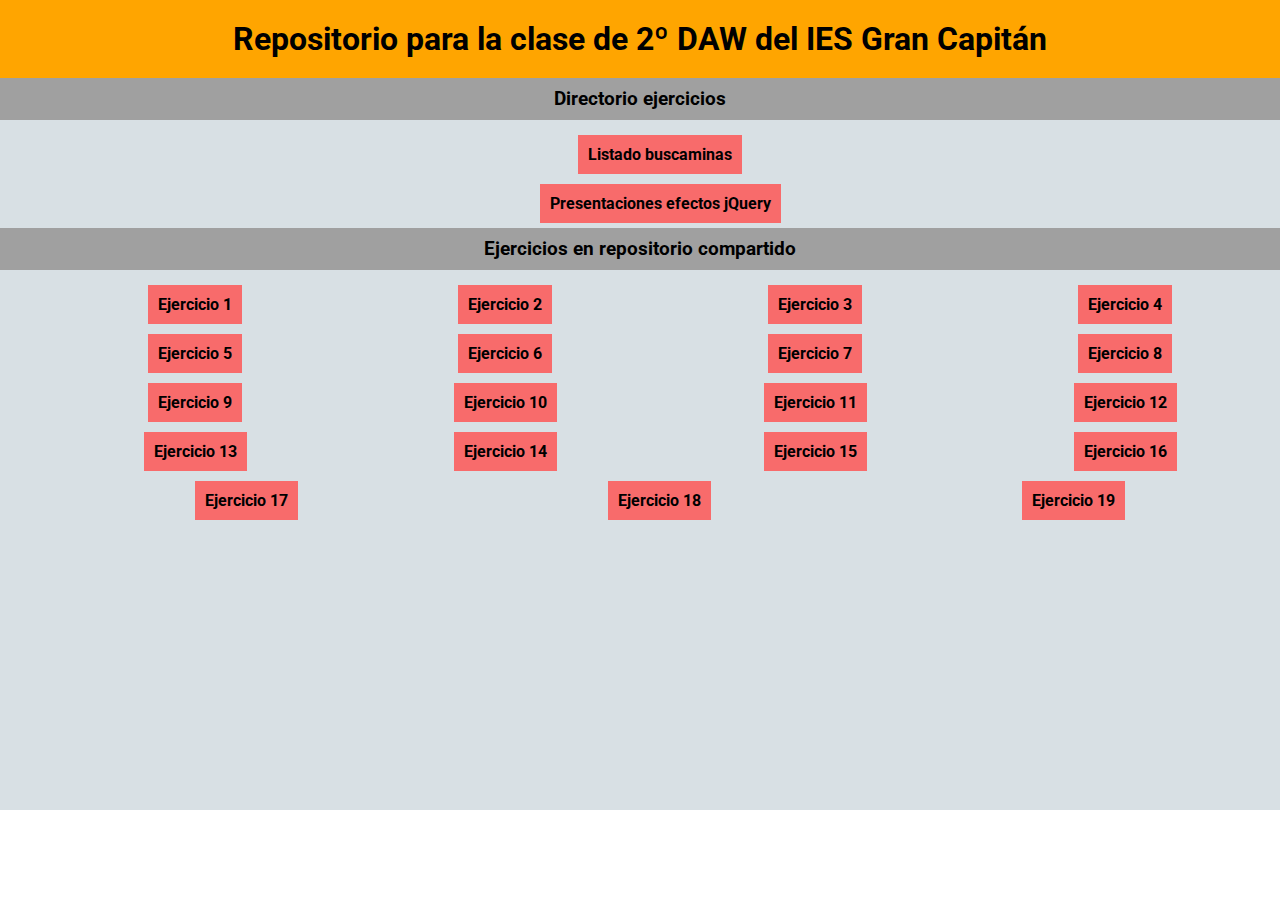
<file: index.html>
<!DOCTYPE html>
<html lang="es">

<head>
    <meta charset="UTF-8">
    <meta name="viewport" content="width=device-width, initial-scale=1.0">
    <meta http-equiv="X-UA-Compatible" content="ie=edge">
    <link rel="stylesheet" href="assets/style.css">
    <title>Repositorio común</title>
</head>

<body class="principal">
    <main>
        <h1>
            Repositorio para la clase de 2º DAW del IES Gran Capitán
        </h1>
        <h3>
            Directorio ejercicios
        </h3>
        <ul>
            <li>
                <a href="buscaminas.html" target="_blank">
                    <span>Listado buscaminas</span>
                </a>
            </li>
            <li>
                <a href="presentacion-efectos.html" target="_blank">
                    <span>Presentaciones efectos jQuery</span>
                </a>
            </li>
        </ul>
        <h3>Ejercicios en repositorio compartido</h3>
        <ul class="listadoEjercicios">
            <li><a href="ejercicios/tema2/ejercicio1/index.html" target="_blank"> <span>Ejercicio 1</span> </a></li>
            <li><a href="ejercicios/tema2/ejercicio2/index.html" target="_blank"><span>Ejercicio 2</span></a></li>
            <li><a href="ejercicios/tema2/ejercicio3/index.html" target="_blank"><span>Ejercicio 3</span></a></li>
            <li><a href="ejercicios/tema2/ejercicio4/index.html" target="_blank"><span>Ejercicio 4</span></a></li>
            <li><a href="ejercicios/tema2/ejercicio5/index.html" target="_blank"><span>Ejercicio 5</span></a></li>
            <li><a href="ejercicios/tema2/ejercicio6/index.html" target="_blank"><span>Ejercicio 6</span></a></li>
            <li><a href="ejercicios/tema2/ejercicio7/index.html" target="_blank"><span>Ejercicio 7</span></a></li>
            <li><a href="ejercicios/tema2/ejercicio8/index.html" target="_blank"><span>Ejercicio 8</span></a></li>
            <li><a href="ejercicios/tema2/ejercicio9/index.html" target="_blank"><span>Ejercicio 9</span></a></li>
            <li><a href="ejercicios/tema2/ejercicio10/index.html" target="_blank"><span>Ejercicio 10</span></a></li>
            <li><a href="ejercicios/tema2/ejercicio11/index.html" target="_blank"><span>Ejercicio 11</span></a></li>
            <li><a href="ejercicios/tema2/ejercicio12/index.html" target="_blank"><span>Ejercicio 12</span></a></li>
            <li><a href="ejercicios/tema2/ejercicio13/index.html" target="_blank"><span>Ejercicio 13</span></a></li>
            <li><a href="ejercicios/tema2/ejercicio14/index.html" target="_blank"><span>Ejercicio 14</span></a></li>
            <li><a href="ejercicios/tema2/ejercicio15/index.html" target="_blank"><span>Ejercicio 15</span></a></li>
            <li><a href="ejercicios/tema2/ejercicio16/index.html" target="_blank"><span>Ejercicio 16</span></a></li>
            <li><a href="ejercicios/tema2/ejercicio17/index.html" target="_blank"><span>Ejercicio 17</span></a></li>
            <li><a href="ejercicios/tema2/ejercicio18/index.html" target="_blank"><span>Ejercicio 18</span></a></li>
            <li><a href="ejercicios/tema2/ejercicio19/index.html" target="_blank"><span>Ejercicio 19</span></a></li>
        </ul>
    </main>

</body>

</html>
</file>
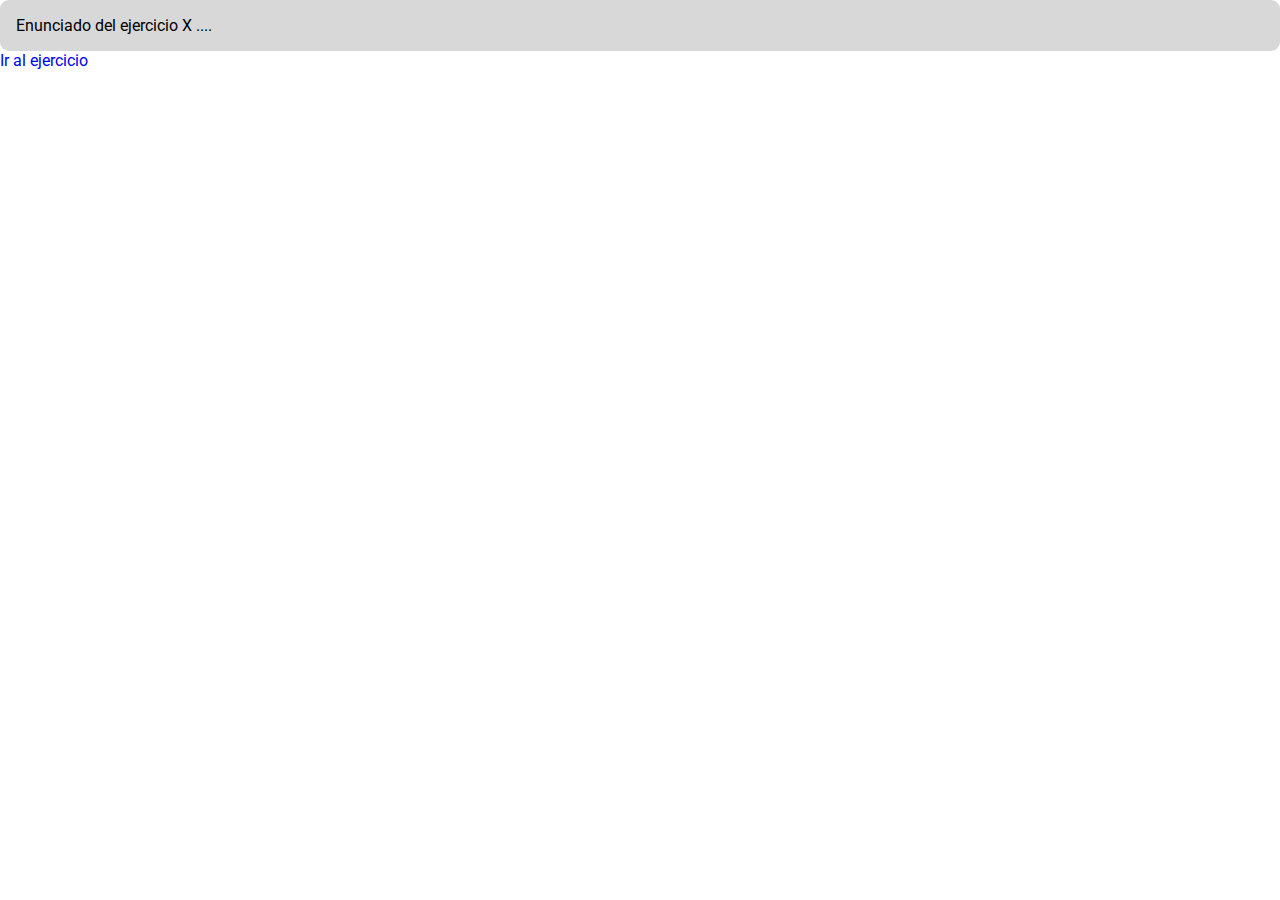
<file: plantilla-ejercicios/index.html>
<!DOCTYPE html>
<html lang="es">
<head>
    <meta charset="UTF-8">
    <meta name="viewport" content="width=device-width, initial-scale=1.0">
    <meta http-equiv="X-UA-Compatible" content="ie=edge">
    <link rel="stylesheet" href="https://rafasojo.github.io/2DAW-DWEC/assets/style.css">
    <title>Ejercicio N</title>
</head>
<body>
    <p class="enunciado">
        Enunciado del ejercicio X ....
    </p>
    <p class="enlace">
        <a href="ejercicio.htlm">Ir al ejercicio</a>
    </p>
</body>
</html>
</file>
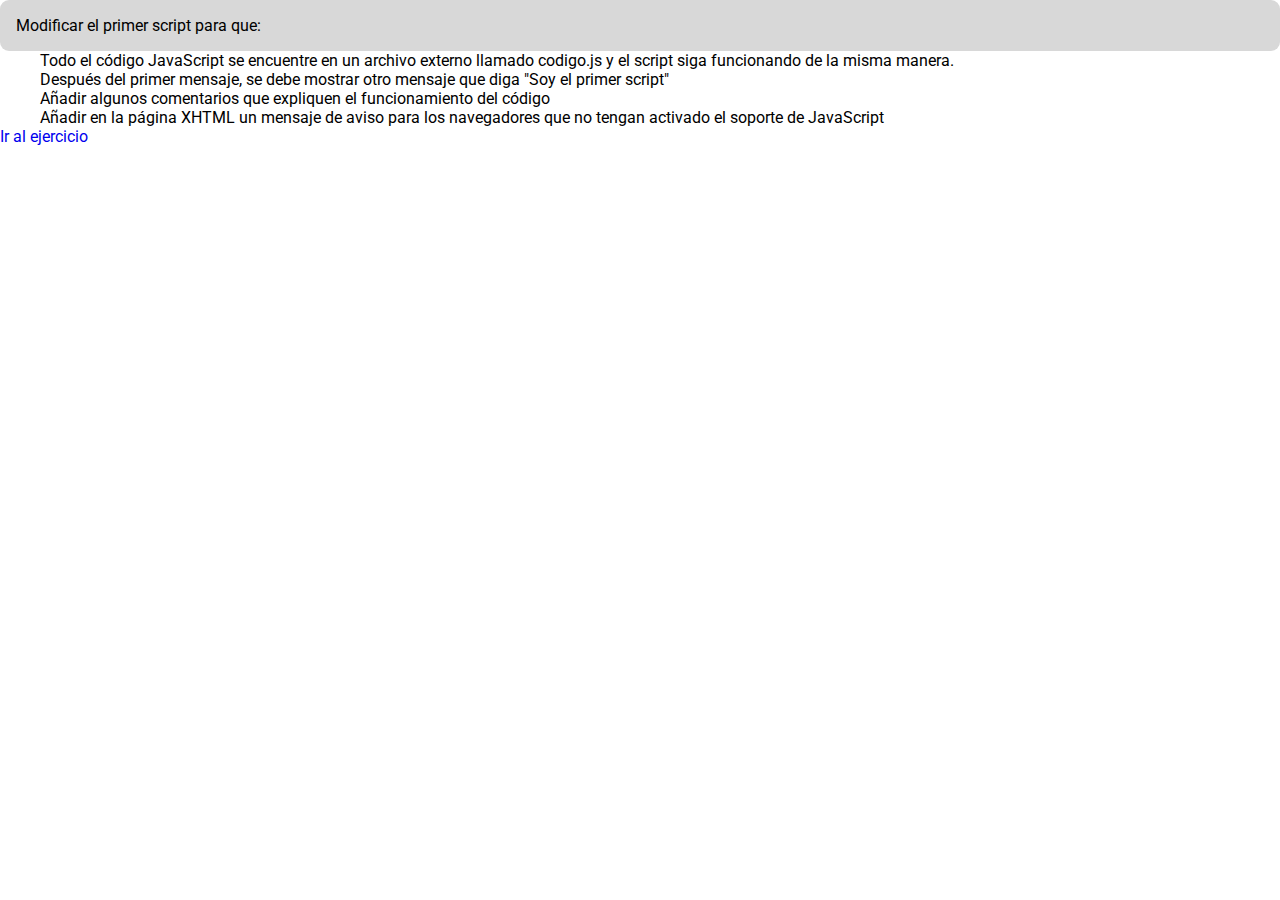
<file: ejercicios/tema2/ejercicio1/index.html>
<!DOCTYPE html>
<html lang="es">

<head>
    <meta author ="Rafa Garcia Zurita">    
    <meta charset="UTF-8">
    <meta name="viewport" content="width=device-width, initial-scale=1.0">
    <meta http-equiv="X-UA-Compatible" content="ie=edge">
    <title>Ejercicio1</title>
    <link rel="stylesheet" href="https://rafasojo.github.io/2DAW-DWEC/assets/style.css">
</head>

<body>
    <p class="enunciado">
        Modificar el primer script para que:
        <ol>
            <li>Todo el código JavaScript se encuentre en un archivo externo llamado codigo.js y el script siga funcionando de la misma manera.</li>
            <li>Después del primer mensaje, se debe mostrar otro mensaje que diga "Soy el primer script"</li>
            <li> Añadir algunos comentarios que expliquen el funcionamiento del código</li>
            <li> Añadir en la página XHTML un mensaje de aviso para los navegadores que no tengan activado el soporte de JavaScript</li>

        </ol>
    </p>
    <p class="enlace">
        <a href="ejercicio.html">Ir al ejercicio</a>
    </p>
</body>

</html>
</file>
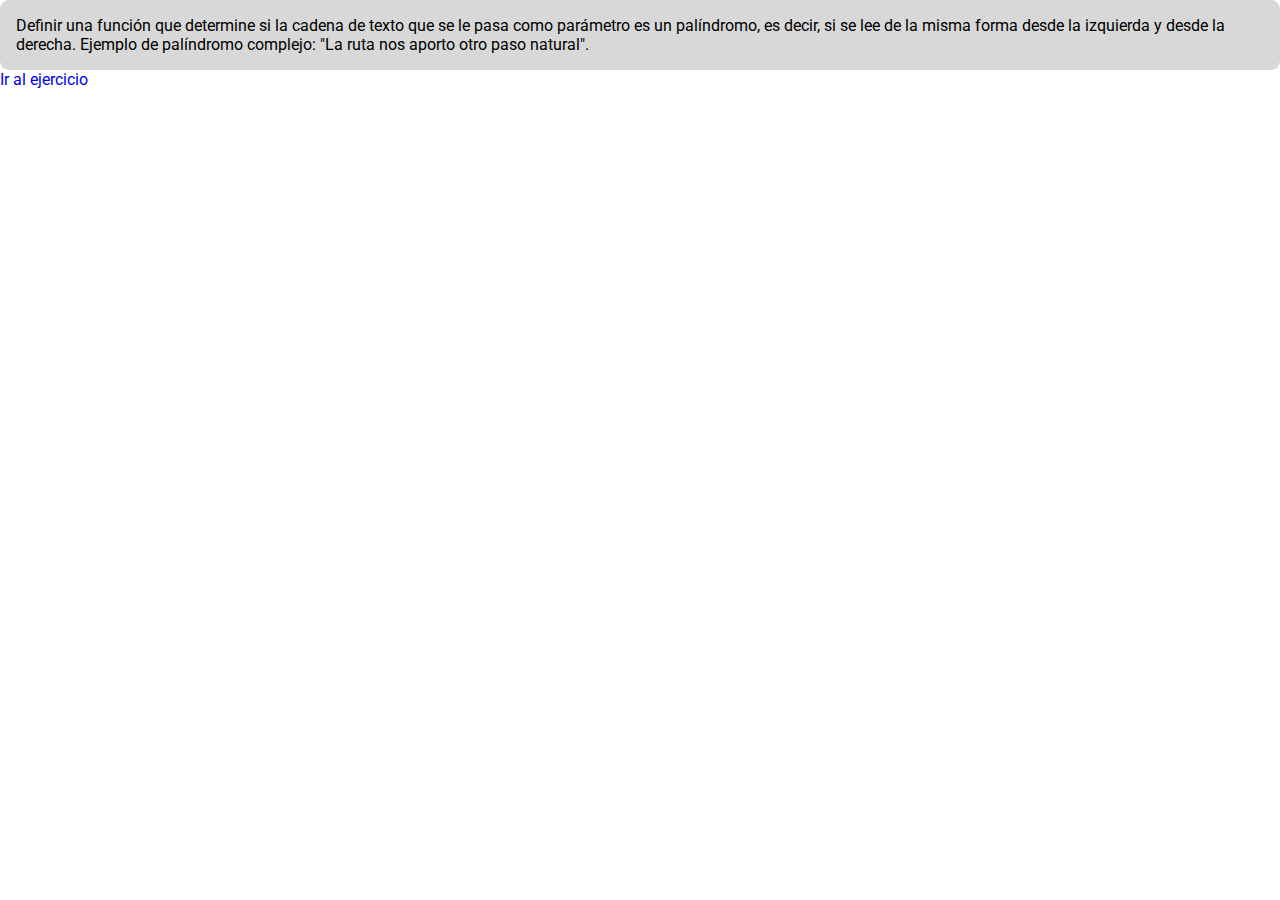
<file: ejercicios/tema2/ejercicio10/index.html>
<!DOCTYPE html>
<html lang="es">
<head>
    <meta charset="UTF-8">
    <meta name="viewport" content="width=device-width, initial-scale=1.0">
    <meta http-equiv="X-UA-Compatible" content="ie=edge">
    <link rel="stylesheet" href="https://rafasojo.github.io/2DAW-DWEC/assets/style.css">
    <title>Ejercicio N</title>
</head>
<body>
    <p class="enunciado">
        Definir una función que determine si la cadena de texto que se le pasa como parámetro es un palíndromo, es decir, si se lee de la misma forma desde la izquierda y desde la derecha.
        Ejemplo de palíndromo complejo: "La ruta nos aporto otro paso natural".</p>    
    </p>
    <p class="enlace">
        <a href="ejercicio.html">Ir al ejercicio</a>
    </p>
</body>
</html>
</file>
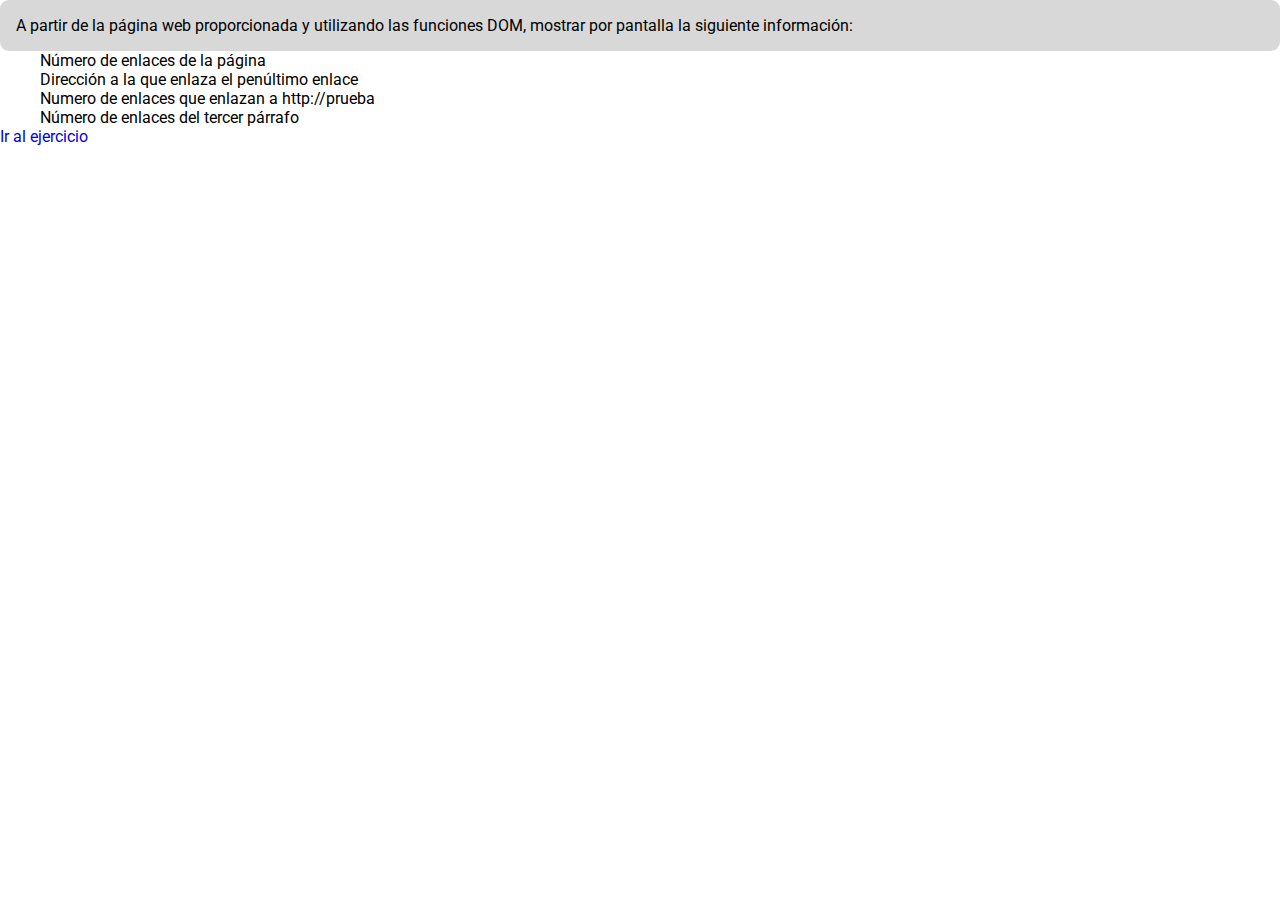
<file: ejercicios/tema2/ejercicio11/index.html>
<!DOCTYPE html>
<html lang="es">
<head>
    <meta charset="UTF-8">
    <meta name="viewport" content="width=device-width, initial-scale=1.0">
    <meta name="author" content="Marcos Gallardo Pérez">
    <meta http-equiv="X-UA-Compatible" content="ie=edge">
    <link rel="stylesheet" href="https://rafasojo.github.io/2DAW-DWEC/assets/style.css">
    <title>Ejercicio 11</title>
</head>
<body>
    <p class="enunciado">
        A partir de la página web proporcionada y utilizando las funciones DOM, mostrar por pantalla la
    siguiente información:
    <ol>
            <li value = "1" >Número de enlaces de la página</li>
            <li>Dirección a la que enlaza el penúltimo enlace</li>
            <li>Numero de enlaces que enlazan a http://prueba</li>
            <li>Número de enlaces del tercer párrafo</li>
    </ol>
    </p>
    <p class="enlace">
        <a href="ejercicio.html">Ir al ejercicio</a>
    </p>
</body>
</html>
</file>
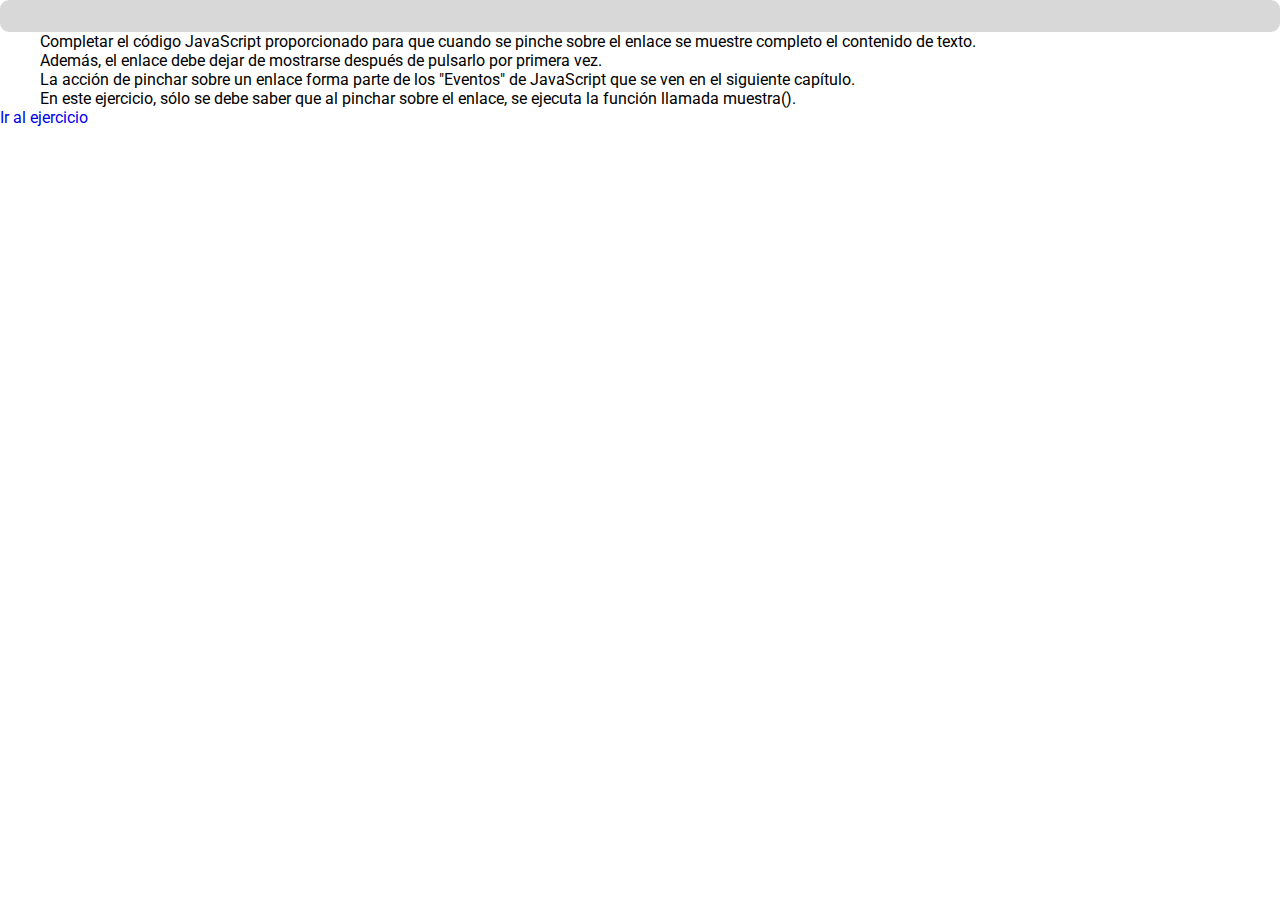
<file: ejercicios/tema2/ejercicio12/index.html>
<!DOCTYPE html>
<html lang="es">

<head>
    <meta author="Rafael Garcia Zurita">
    <meta charset="UTF-8">
    <meta name="viewport" content="width=device-width, initial-scale=1.0">
    <meta http-equiv="X-UA-Compatible" content="ie=edge">
    <title>Ejercicio1</title>
    <link rel="stylesheet" href="https://rafasojo.github.io/2DAW-DWEC/assets/style.css">
</head>

<body>
    <p class="enunciado">
        <ol>
            <li>Completar el código JavaScript proporcionado para que cuando se pinche sobre el enlace se muestre completo el 
                contenido de texto.</li>
            <li>Además, el enlace debe dejar de mostrarse después de pulsarlo por primera vez.</li>

            <li> La acción de pinchar sobre un enlace forma parte de los "Eventos" de JavaScript que se ven en el siguiente
                capítulo.</li>
            <li> En este ejercicio, sólo se debe saber que al pinchar sobre el enlace, se ejecuta la función llamada muestra().</li>    
            
        </ol>
    </p>
    <p class="enlace">
        <a href="ejercicio12.html">Ir al ejercicio</a>
    </p>
</body>

</html>
</file>
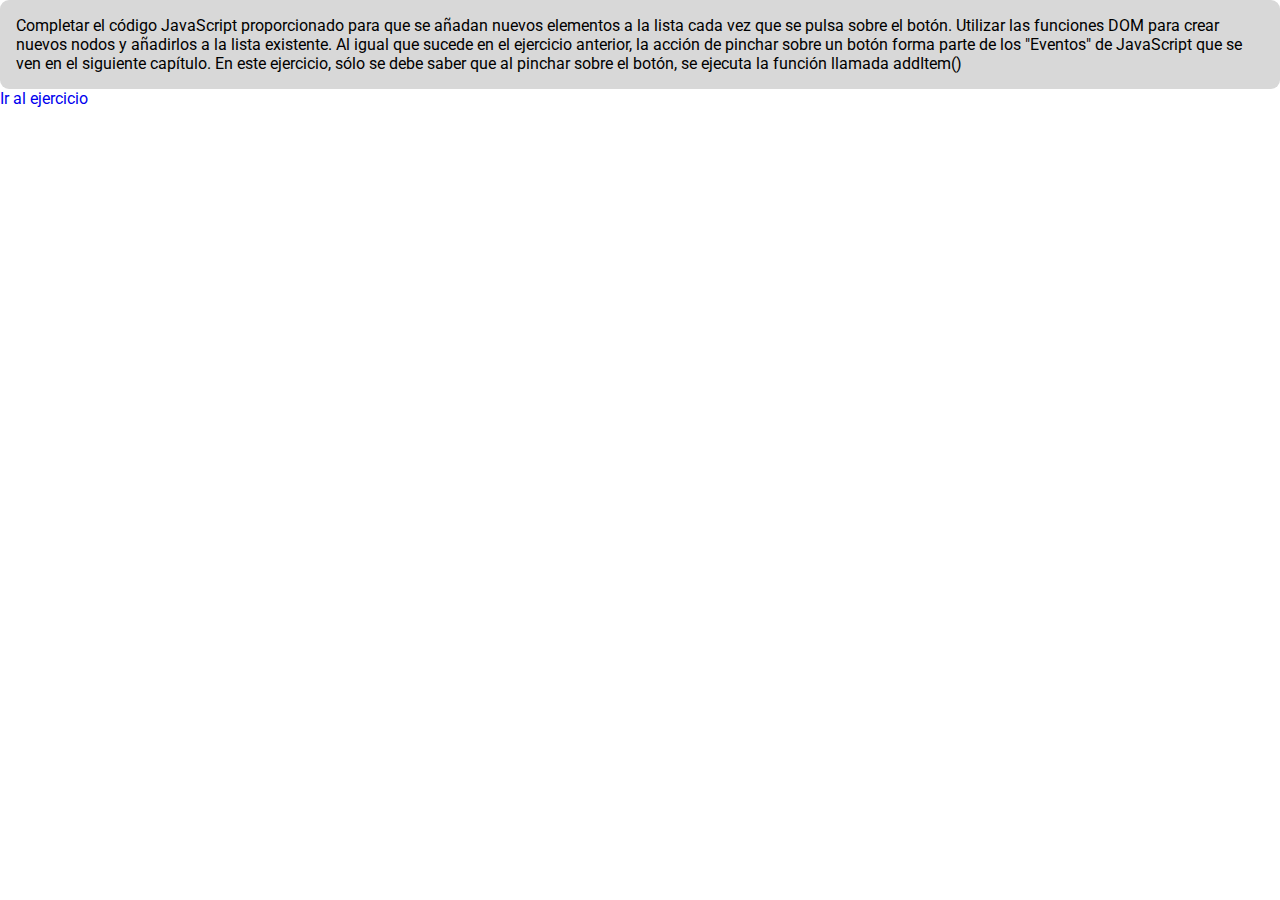
<file: ejercicios/tema2/ejercicio13/index.html>
<!DOCTYPE html>
<html lang="es">
<head>
    <meta charset="UTF-8">
    <meta name="viewport" content="width=device-width, initial-scale=1.0">
    <meta http-equiv="X-UA-Compatible" content="ie=edge">
    <link rel="stylesheet" href="https://rafasojo.github.io/2DAW-DWEC/assets/style.css">
    <title>Ejercicio 13</title>
</head>
<body>
        <noscript> Por favor, comprueba que tu navegador es compatible con javascrip, o bien comprueba si lo tienes activado</noscript>
    <p class="enunciado">Completar el código JavaScript proporcionado para que se añadan
        nuevos elementos a la lista cada vez que se pulsa sobre el botón. Utilizar las
        funciones DOM para crear nuevos nodos y añadirlos a la lista existente. Al igual
        que sucede en el ejercicio anterior, la acción de pinchar sobre un botón forma
        parte de los "Eventos" de JavaScript que se ven en el siguiente capítulo.
        En este ejercicio, sólo se debe saber que al pinchar sobre el botón, se ejecuta
        la función llamada addItem()</p>
        <p><a href="ejercicio.html" class="enlace-ejercicio">Ir al ejercicio</a></p>
</body>
</html>
</file>
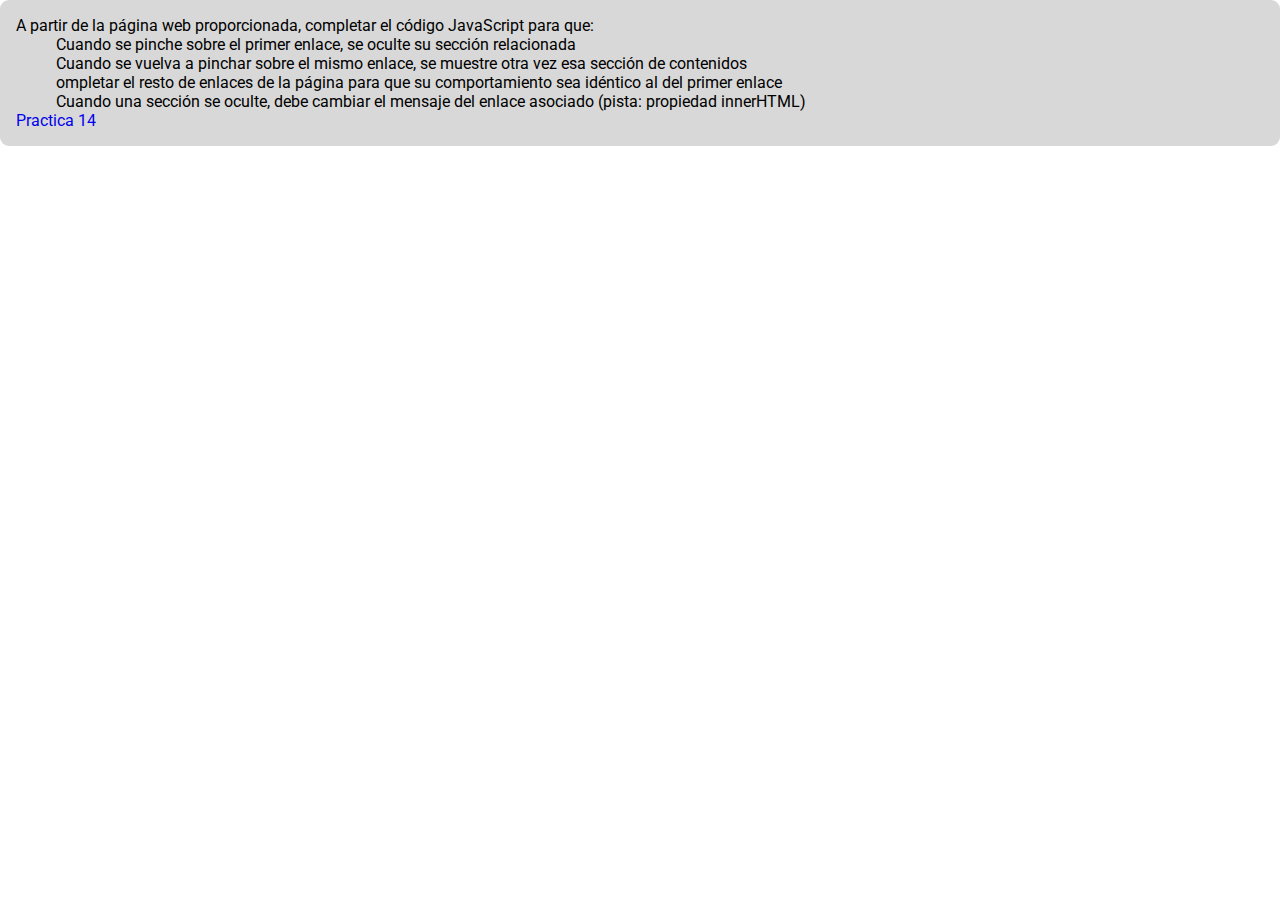
<file: ejercicios/tema2/ejercicio14/index.html>
<!DOCTYPE html>
<html lang="es">
<head>
    <meta charset="UTF-8">
    <meta name="viewport" content="width=device-width, initial-scale=1.0">
    <meta http-equiv="X-UA-Compatible" content="ie=edge">
    <link rel="stylesheet" href="https://rafasojo.github.io/2DAW-DWEC/assets/style.css">
    <title>Ejercicio 13</title>
</head>
<body>
    
    <div class="enunciado">
        <p>A partir de la página web proporcionada, completar el código JavaScript para que:
        <ol>
            <li>Cuando se pinche sobre el primer enlace, se oculte su sección relacionada</li>
            <li>Cuando se vuelva a pinchar sobre el mismo enlace, se muestre otra vez esa sección de contenidos</li>
            <li>ompletar el resto de enlaces de la página para que su comportamiento sea idéntico al del primer enlace</li>
            <li>Cuando una sección se oculte, debe cambiar el mensaje del enlace asociado (pista: propiedad innerHTML)</li>
        </ol>
        </p>
        <a href="ejercicio14.html">Practica 14</a>
    </div>

</body>
</html>
</file>
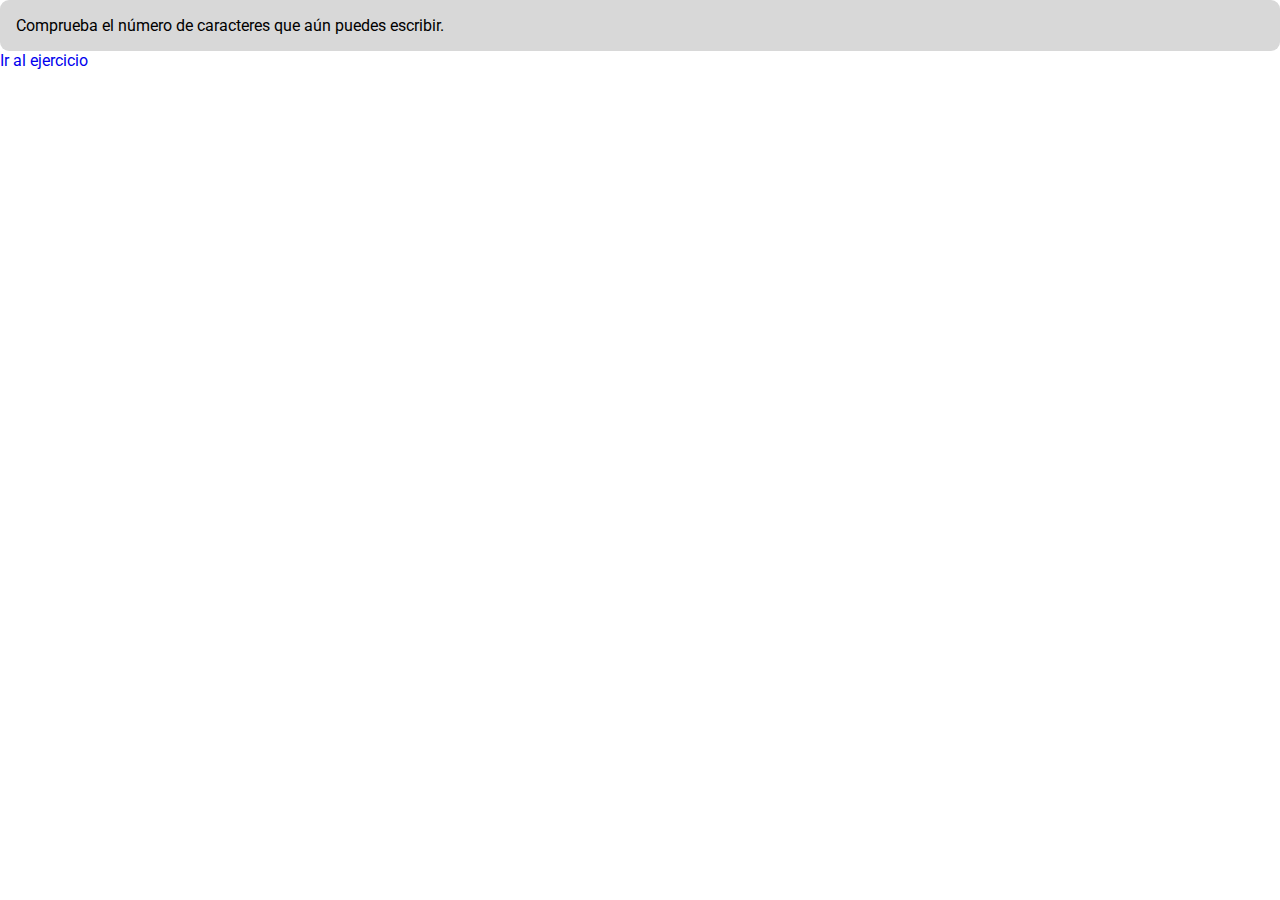
<file: ejercicios/tema2/ejercicio17/index.html>
<!DOCTYPE html>
<html lang="es">
<head>
    <meta charset="UTF-8">
    <meta name="viewport" content="width=device-width, initial-scale=1.0">
    <meta http-equiv="X-UA-Compatible" content="ie=edge">
    <link rel="stylesheet" href="https://rafasojo.github.io/2DAW-DWEC/assets/style.css">
    <title>Ejercicio 17</title>
</head>
<body>
    <p class="enunciado">
        Comprueba el número de caracteres que aún puedes escribir.</p>    
    </p>
    <p class="enlace">
        <a href="ejercicio.html">Ir al ejercicio</a>
    </p>
</body>
</html>
</file>
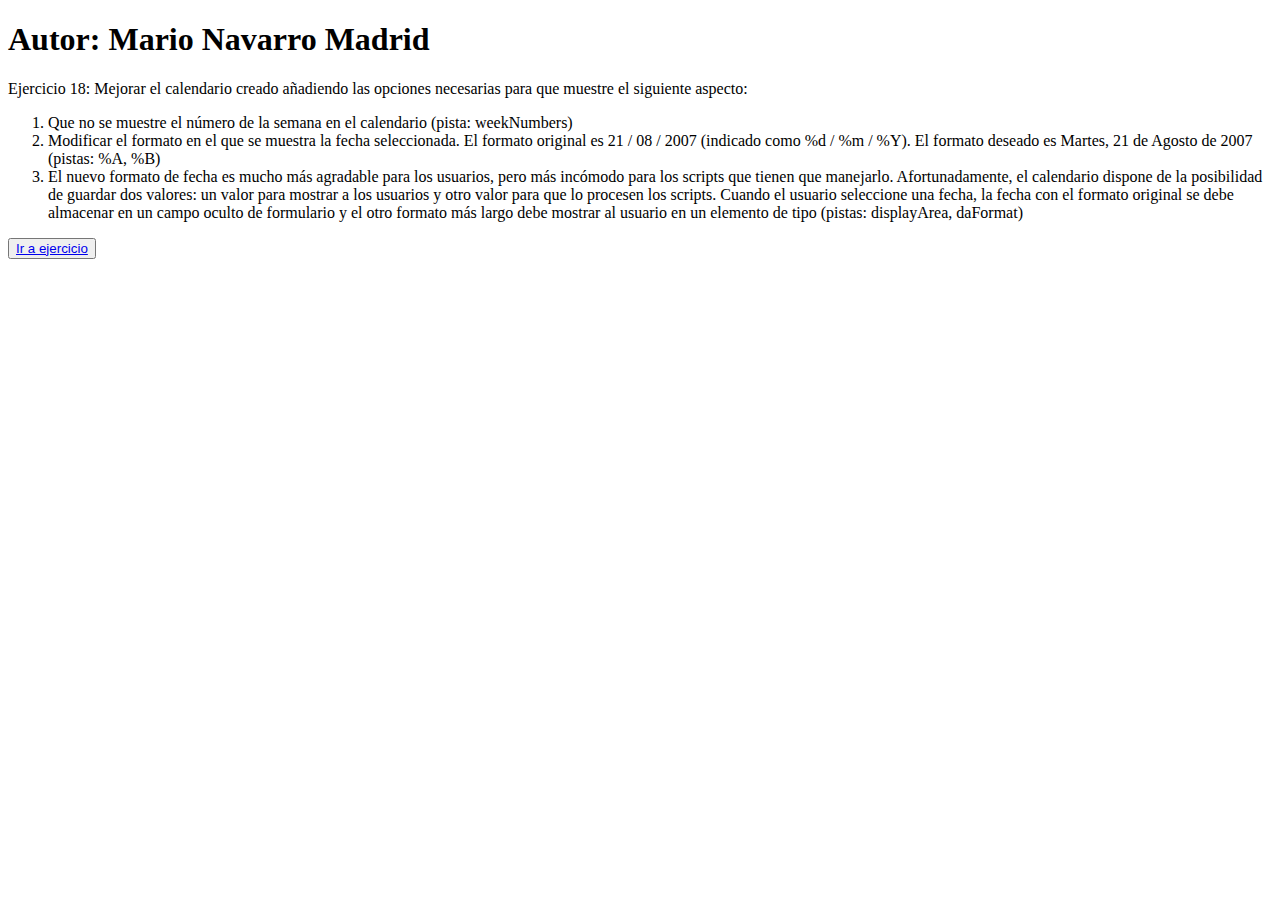
<file: ejercicios/tema2/ejercicio18/index.html>
<!DOCTYPE html>
<html lang="en">
<head>
    <meta charset="UTF-8">
    <meta name="viewport" content="width=device-width, initial-scale=1.0">
    <meta http-equiv="X-UA-Compatible" content="ie=edge">
    <title>Ejercicio 18</title>
</head>
<body>
<p class="enunciado">
    <h1>Autor: Mario Navarro Madrid</h1>
    <p>Ejercicio 18: Mejorar el calendario creado añadiendo las opciones necesarias para que muestre el siguiente aspecto:</p>
    <ol>
        <li>Que no se muestre el número de la semana en el calendario (pista: weekNumbers)</li>
        <li>Modificar el formato en el que se muestra la fecha seleccionada. El formato original es 21 / 08 / 2007 (indicado como %d / %m / %Y). El formato deseado es Martes, 21 de Agosto de 2007 (pistas: %A, %B)</li>
        <li>El nuevo formato de fecha es mucho más agradable para los usuarios, pero más incómodo para los scripts que tienen que manejarlo. Afortunadamente, el calendario dispone de la posibilidad de guardar dos valores: un valor para mostrar a los usuarios y otro valor para que lo procesen los scripts. Cuando el usuario seleccione una fecha, la fecha con el formato original se debe almacenar en un campo oculto de formulario y el otro formato más largo debe mostrar al usuario en un elemento de tipo <span> (pistas: displayArea, daFormat)</li>
    </ol>
    <button><a href="ejercicio.html">Ir a ejercicio</a></button>
</p>
</body>
</html>
</file>
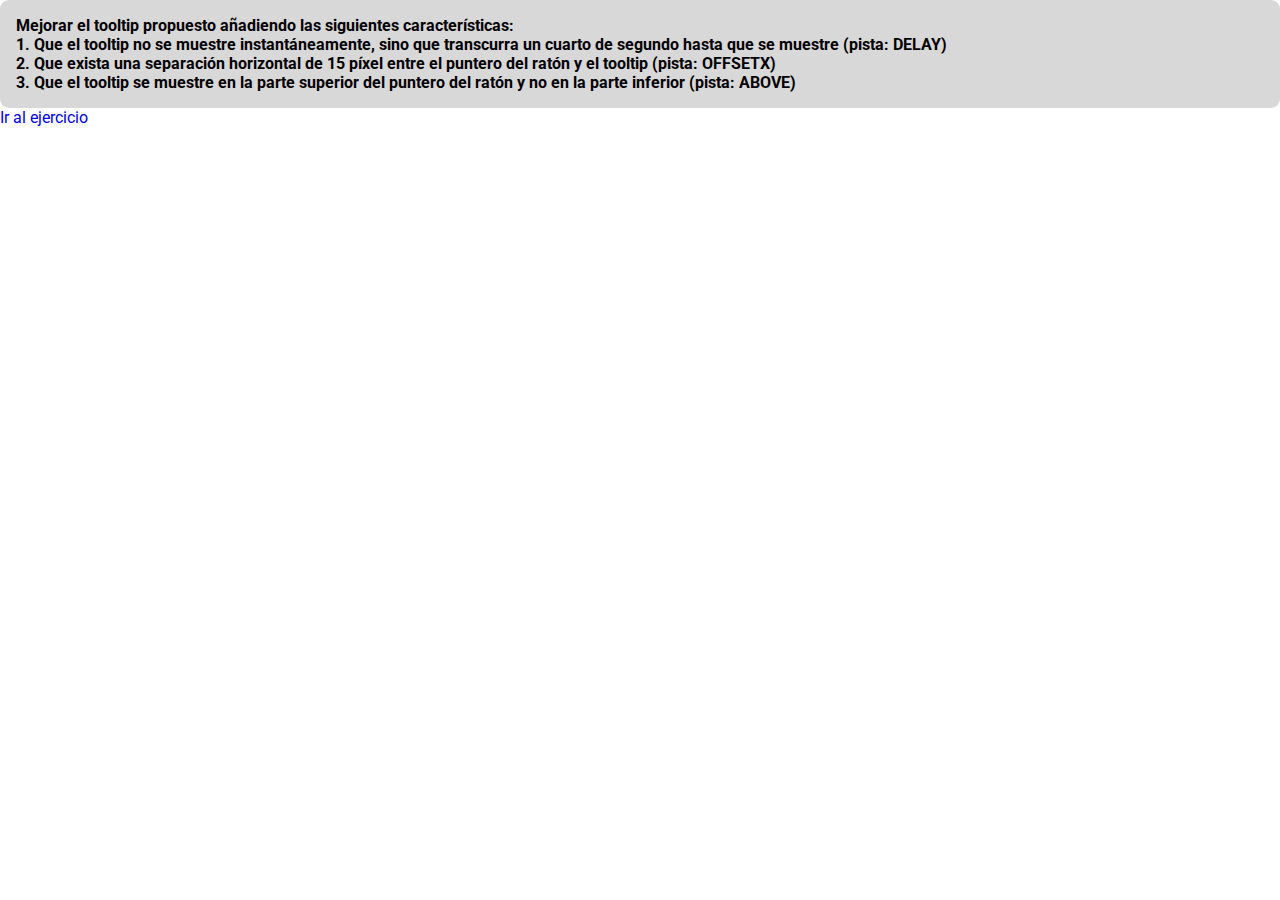
<file: ejercicios/tema2/ejercicio19/index.html>
<!DOCTYPE html>
<html lang=es>

<head>
    <meta charset="UTF-8">
    <meta http-equiv="X-UA-Compatible" content="IE=edge">
    <meta name="viewport" content="width=device-width, initial-scale=1.0">
    <title>Ejercicio 19</title>
    <meta name="keywords" content="HTML,CSS,XML,JavaScript">
    <meta name="author" content="Francisco Ramírez Ruiz">
    <link rel="stylesheet" href="../../../assets/style.css">

</head>

<body>
    <noscript>
        <h1>Se requiere javascript</h1>
    </noscript>
    <h4 class="enunciado">Mejorar el tooltip propuesto añadiendo las siguientes características:
        <p>1. Que el tooltip no se muestre instantáneamente, sino que transcurra un cuarto de segundo
    hasta que se muestre (pista: DELAY)</p>

        <p>2. Que exista una separación horizontal de 15 píxel entre el puntero del ratón y el tooltip
    (pista: OFFSETX)</p>
        <p>3. Que el tooltip se muestre en la parte superior del puntero del ratón y no en la parte inferior
    (pista: ABOVE)</p>
    </h4>
    <p class = "enlace">    <a href="ejercicio.html">Ir al ejercicio</a>
</p>

</body>

</html>
</file>
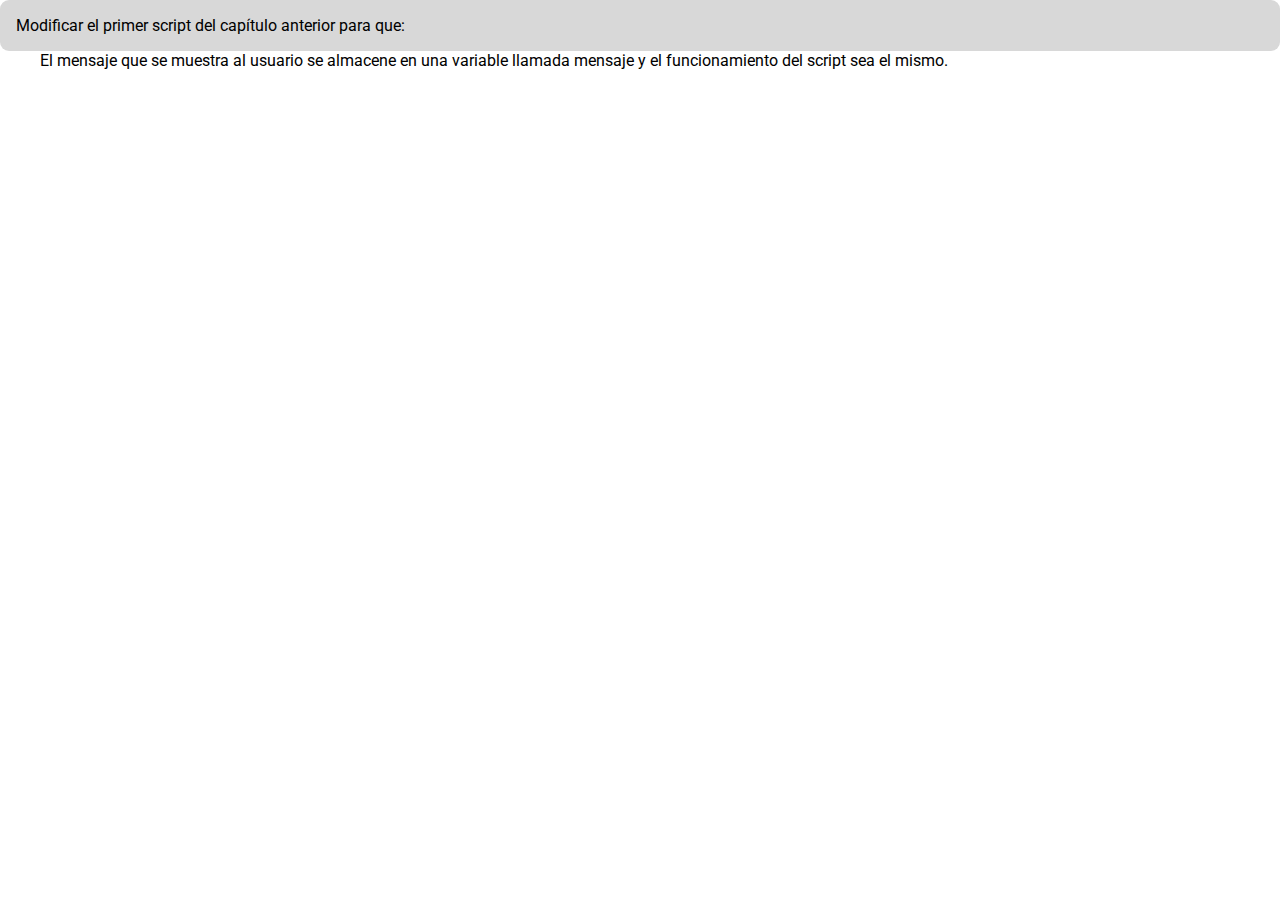
<file: ejercicios/tema2/ejercicio2/index.html>
<!DOCTYPE html>
<html lang="es">
<head>
    <meta charset="UTF-8">
    <meta name="viewport" content="width=device-width, initial-scale=1.0">
    <meta http-equiv="X-UA-Compatible" content="ie=edge">
    <title>Ejercicio2-JesúsMejiasLeiva</title>
    
    <!-- Updated by Sojo -->
    <link rel="stylesheet" href="https://rafasojo.github.io/2DAW-DWEC/assets/style.css">
   
    <script type="text/javascript" src="js/main.js" defer></script>
</head>
<body>
    <noscript>
        Por favor, comprueba que tu navegador es compatible con javascrip, o bien comprueba si lo tienes activado
    </noscript>
    <p class="enunciado">
        Modificar el primer script del capítulo anterior para que:
        <ol>
            <li>
                El mensaje que se muestra al usuario se almacene en una variable llamada mensaje y el funcionamiento del script sea el mismo.
            </li>
        </ol>

    </p>
    
        
    
</body>
</html>
</file>
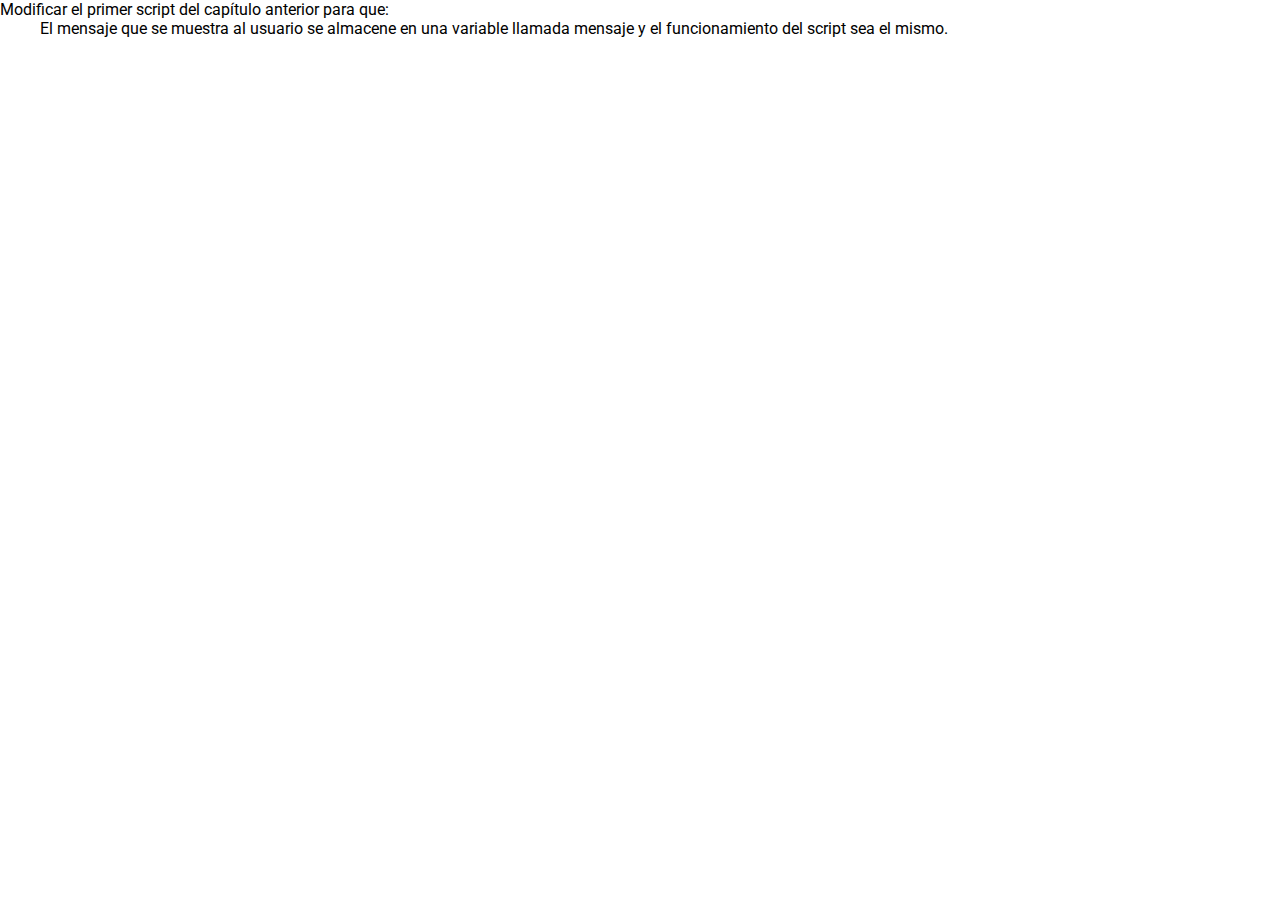
<file: ejercicios/tema2/ejercicio22/index.html>
<!DOCTYPE html>
<html lang="es">
<head>
    <meta charset="UTF-8">
    <meta name="viewport" content="width=device-width, initial-scale=1.0">
    <meta http-equiv="X-UA-Compatible" content="ie=edge">
    <title>Ejercicio2-JesúsMejiasLeiva</title>
    <link rel="stylesheet" href="../../../assets/style.css">
    <script type="text/javascript" src="js/main.js" defer></script>
</head>
<body>
    <noscript>
        Por favor, comprueba que tu navegador es compatible con javascrip, o bien comprueba si lo tienes activado
    </noscript>
    <p>
        Modificar el primer script del capítulo anterior para que:
        <ol>
            <li>
                El mensaje que se muestra al usuario se almacene en una variable llamada mensaje y el funcionamiento del script sea el mismo.
            </li>
        </ol>

    </p>
    
        
    
</body>
</html>
</file>
<file: assets/style.css>
@import url('https://fonts.googleapis.com/css?family=Roboto');

* {
    font-family: 'Roboto';
    list-style: none;
    text-decoration: none;
    margin: 0;
}

/* ================== MAIN PRINCIPAL ==================== */

    .principal>main>h1{
        text-align: center;
        background-color: orange;
        margin:auto;
        padding: 20px;
    }

    .principal>main>h3{
        text-align: center;
        background-color: rgb(160, 160, 160);
        margin:auto;
        padding: 10px;
        margin-bottom: 10px;
        /* margin-top: 10px; */
    }

    .principal>main>ul>li>a>span{
        text-align: center;
        background-color: rgb(248, 107, 107);
        /* margin:auto; */
        padding: 10px;
        color: black;
        font-weight: bold;
    }
    .principal>main>ul>li{
        margin: auto;
        padding: 15px;
        width: 100%;
    }

    .listadoEjercicios>li{
        width: 25vw !important;
        /* max-width: ; */
    }

    .principal>main>ul{
        text-align: center;
        display: flex; 
        flex-wrap: wrap; 
        justify-content: space-between; 
    }

/* ==================================================== */


















.enunciado{
    /* Estilo temporal */
    background-color: #d8d8d8;
    padding: 1rem;
    border-radius: 9px;
}

.informationBox {
  border: 3px solid #000;
  width: 300px;
  min-height: 150px;
  padding: 20px 15px;
}





#enunciado {
    background-color: #FF9800;
    padding: 20px;
    font-family: 'Roboto', sans-serif;
    font-size: 1.5em;
    border-radius: 5px;
    text-align: center;
    margin-bottom: 15px;
}

#explicacion {
    background-color: #f68282;
    padding: 20px;
    font-family: 'Roboto', sans-serif;
    border-radius: 5px;
    text-align: center;
}

#resultado {
    background-color: #cfcfcf;
    padding: 20px;
    font-family: monospace;
}

#enunciado>ul {
    text-align: left;
    font-size: 0.9em;
}

.subtitulo {
    padding: 10px;
    margin-bottom: 10px;
}


.listado>article {
    /* display: inline-block; */
    background-color: #91c8f8;
    border-radius: 4px;
    font-family: sans-serif;
    font-size: 2em;
    text-align: center;
    /* width: 200px;
    height: 150px; */
}

.listado>article.enlaceDemo{
  background-color: #2799fd;
}
.listado>article>a>div:hover{
    background-color: #9dcdf7;
  }
  

.listado>article>a {
    text-decoration: none;
    color: #1e1e1e;
    /* width: 100%;
    height: 100%; */
}

.listado>article>a:visited {
    color: #1e1e1e;
}

.listado>article>a:hover {
    background: rgba(0, 0, 0, 0);
    color: #3a7999;
    box-shadow: inset 0 0 0 3px #3a7999;
}

.listado>article>a>div#enlaceTemas {
    padding: 10px;
    /* border: 1px solid black; */
}

.listado>article>a.enlaceDemo>div#enlaceTemas {
border-bottom: 0px;
}


main:not(.listado) {
    min-height: 90vh;
}

main{
    background-color: #d8e0e4;

}

.listado{
    display: flex; 
    flex-wrap: wrap; 
    justify-content: space-between; 
}

.listado>article {
    margin: 50px auto 0px;
    width: 100%;
}


@media (min-width: 768px){ 
    .listado>article {
        width: 30vw;
    }

    
    .listadoEjercicios>li{
        width: 20vw !important;
    }

    

 }



header>h1 {
    margin: 15px;

}

header {
    background-color: #00abc2;
    padding: 15px;
}
</file>
